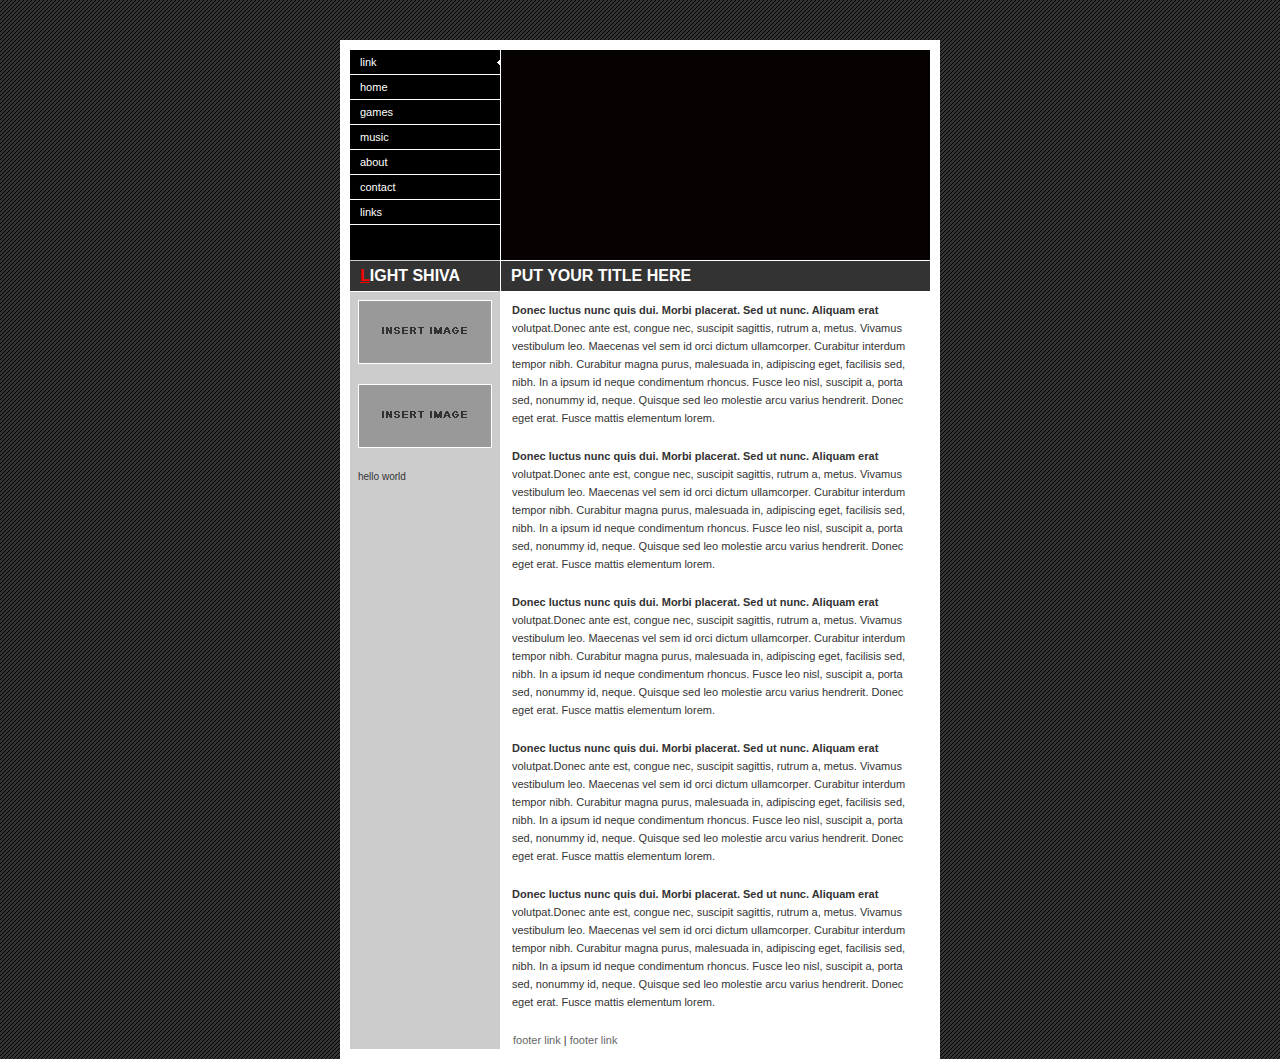
<file: index.html>
<!DOCTYPE html PUBLIC "-//W3C//DTD XHTML 1.0 Transitional//EN" "http://www.w3.org/TR/xhtml1/DTD/xhtml1-transitional.dtd">

<html>
<head>
<meta http-equiv="Content-Type" content="text/html; charset=us-ascii" />
<title>LIGHT SHIVA</title>
<link href="css.css" rel="stylesheet" type="text/css" />
</head>
<body>
<div id="wrapper">

<div id="header">

<ul id="nav">
<li id="current"><a href="#">link</a></li>
<li><a href="#">home</a></li>
<li><a href="#">games</a></li>
<li><a href="#">music</a></li>
<li><a href="#">about</a></li>
<li><a href="#">contact</a></li>
<li><a href="#">links</a></li>
</ul>

</div>
<h1>LIGHT SHIVA</h1><h2>PUT YOUR TITLE HERE</h2>

<div id="sidebar">
<a href="#"><img src="image.gif" alt="place holder image" /></a>
<a href="#"><img src="image.gif" alt="place holder image" /></a>
hello world

</div>

<div id="content">
<p>
Donec luctus nunc quis dui. Morbi placerat. Sed ut nunc. Aliquam erat volutpat.Donec ante est, congue nec, suscipit sagittis, rutrum a, metus. Vivamus vestibulum leo. Maecenas vel sem id orci dictum ullamcorper. Curabitur interdum tempor nibh. Curabitur magna purus, malesuada in, adipiscing eget, facilisis sed, nibh. In a ipsum id neque condimentum rhoncus. Fusce leo nisl, suscipit a, porta sed, nonummy id, neque. Quisque sed leo molestie arcu varius hendrerit. Donec eget erat. Fusce mattis elementum lorem.</p>

<p>
Donec luctus nunc quis dui. Morbi placerat. Sed ut nunc. Aliquam erat volutpat.Donec ante est, congue nec, suscipit sagittis, rutrum a, metus. Vivamus vestibulum leo. Maecenas vel sem id orci dictum ullamcorper. Curabitur interdum tempor nibh. Curabitur magna purus, malesuada in, adipiscing eget, facilisis sed, nibh. In a ipsum id neque condimentum rhoncus. Fusce leo nisl, suscipit a, porta sed, nonummy id, neque. Quisque sed leo molestie arcu varius hendrerit. Donec eget erat. Fusce mattis elementum lorem.</p>

<p>
Donec luctus nunc quis dui. Morbi placerat. Sed ut nunc. Aliquam erat volutpat.Donec ante est, congue nec, suscipit sagittis, rutrum a, metus. Vivamus vestibulum leo. Maecenas vel sem id orci dictum ullamcorper. Curabitur interdum tempor nibh. Curabitur magna purus, malesuada in, adipiscing eget, facilisis sed, nibh. In a ipsum id neque condimentum rhoncus. Fusce leo nisl, suscipit a, porta sed, nonummy id, neque. Quisque sed leo molestie arcu varius hendrerit. Donec eget erat. Fusce mattis elementum lorem.</p>

<p>
Donec luctus nunc quis dui. Morbi placerat. Sed ut nunc. Aliquam erat volutpat.Donec ante est, congue nec, suscipit sagittis, rutrum a, metus. Vivamus vestibulum leo. Maecenas vel sem id orci dictum ullamcorper. Curabitur interdum tempor nibh. Curabitur magna purus, malesuada in, adipiscing eget, facilisis sed, nibh. In a ipsum id neque condimentum rhoncus. Fusce leo nisl, suscipit a, porta sed, nonummy id, neque. Quisque sed leo molestie arcu varius hendrerit. Donec eget erat. Fusce mattis elementum lorem.</p>

<p>
Donec luctus nunc quis dui. Morbi placerat. Sed ut nunc. Aliquam erat volutpat.Donec ante est, congue nec, suscipit sagittis, rutrum a, metus. Vivamus vestibulum leo. Maecenas vel sem id orci dictum ullamcorper. Curabitur interdum tempor nibh. Curabitur magna purus, malesuada in, adipiscing eget, facilisis sed, nibh. In a ipsum id neque condimentum rhoncus. Fusce leo nisl, suscipit a, porta sed, nonummy id, neque. Quisque sed leo molestie arcu varius hendrerit. Donec eget erat. Fusce mattis elementum lorem.</p>

</div>

<div id="footer"><a href="#">footer link</a> | <a href="#">footer link</a> 
  

</div>
</div>
</body>
</html>
</file>
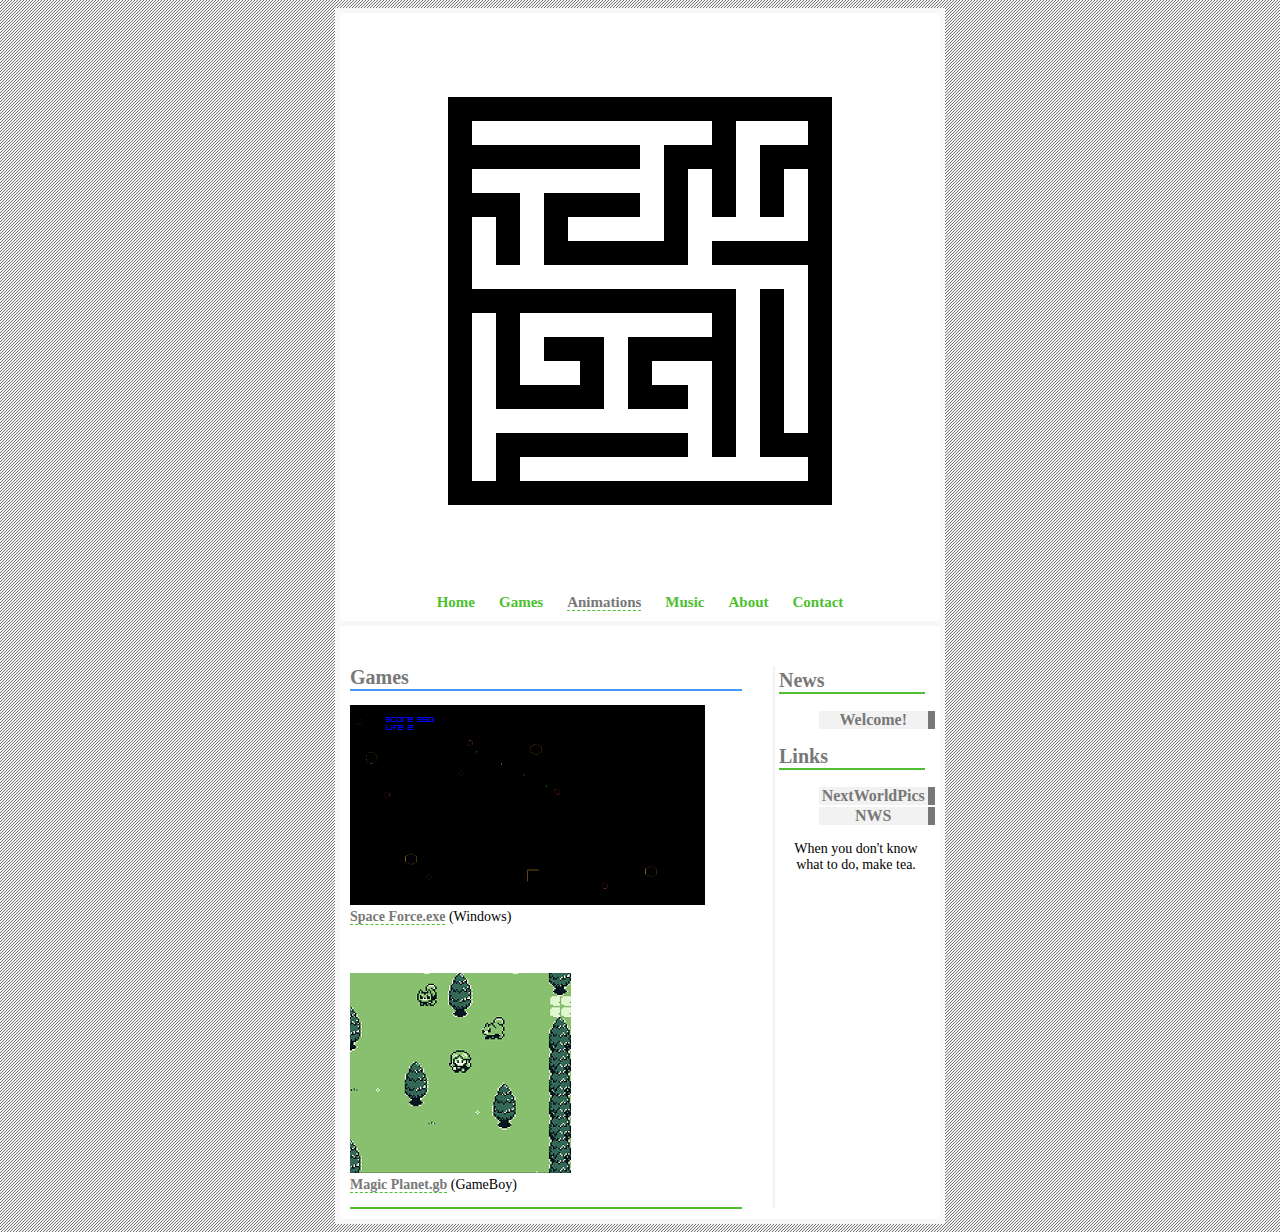
<file: animations.html>
<!DOCTYPE html PUBLIC "-//W3C//DTD XHTML 1.1//EN" "http://www.w3.org/TR/xhtml11/DTD/xhtml11.dtd">
<html xmlns="http://www.w3.org/1999/xhtml" xml:lang="en">
<head>
<title>Light Shiva</title>
<meta http-equiv="content-type" content="text/html; charset=iso-8859-1" />
<link rel="stylesheet" href="style.css" />
</head>
<body>

<div id="container">

<div id="header">
<img src="logo.png">
	<ul>
		<li><a href="index.html">Home</a></li>
		<li><a href="games.html">Games</a></li>
		<li class="here">Animations</li>
		<li><a href="#">Music</a></li>
		<li><a href="#">About</a></li>
		<li><a href="#">Contact</a></li>
	</ul>
</div>

<div id="right">
	<h1>News</h1>
	<h3></h3>
	<ul>
	<li><a href="index.html">Welcome!</a></li>
	<li><a href=""></a></li>
	</ul>
	<h1>Links</h1>	
	<h3></h3>
	<ul>
	<li><a href="http://www.nextworldpics.com" target="_blank">NextWorldPics</a></li>
	<li><a href="http://www.nextworldstore.com" target="_blank">NWS</a></li>
	</ul>

	<p>
	When you don't know what to do, make tea.

	</p>
</div>
				
<div id="content">
	 
	<h1 id="welcome">Games <em></em></h1>
	<p>
	<img src="screenshot.png"><br>
	<a href="Space Force.exe">Space Force.exe</a> (Windows)<br><br><br><br>
	<img src="screen.png"><br>
	<a href="Magic Planet.gb">Magic Planet.gb</a> (GameBoy)
	</p>

<h2><a href="#"></a></h2>
</div>


				
</div>
</body>
</html>
</file>
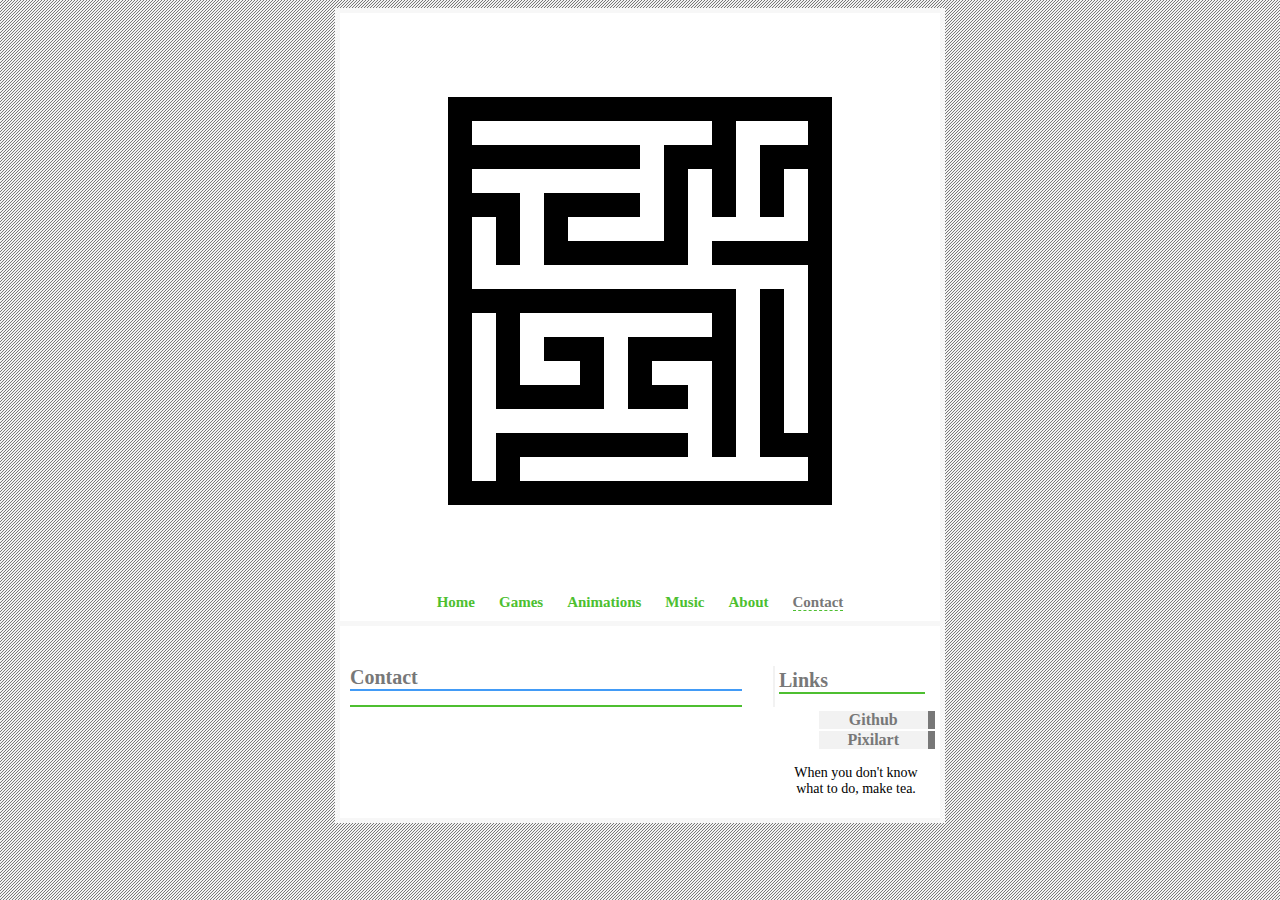
<file: contact.html>
<!DOCTYPE html PUBLIC "-//W3C//DTD XHTML 1.1//EN" "http://www.w3.org/TR/xhtml11/DTD/xhtml11.dtd">
<html xmlns="http://www.w3.org/1999/xhtml" xml:lang="en">
<head>
<title>Light Shiva</title>
<meta http-equiv="content-type" content="text/html; charset=iso-8859-1" />
<link rel="stylesheet" href="style.css" />
</head>
<body>

<div id="container">

<div id="header">
<img src="logo.png">
	<ul>
		<li><a href="index.html">Home</a></li>
		<li><a href="games.html">Games</a></li>
		<li><a href="animations.html">Animations</a></li>
		<li><a href="music.html">Music</a></li>
		<li><a href="about.html">About</a></li>
		<li class="here">Contact</li>
	</ul>
</div>

<div id="right">

	<h1>Links</h1>	
	<h3></h3>
	<ul>
	<li><a href="http://www.github.com" target="_blank">Github</a></li>
	<li><a href="http://www.pixilart.com" target="_blank">Pixilart</a></li>
	</ul>

	<p>
	When you don't know what to do, make tea.

	</p>
</div>
				
<div id="content">
	 
	<h1 id="welcome">Contact <em></em></h1>
	<p>

	</p>

<h2><a href="#"></a></h2>
</div>


				
</div>
</body>
</html>
</file>
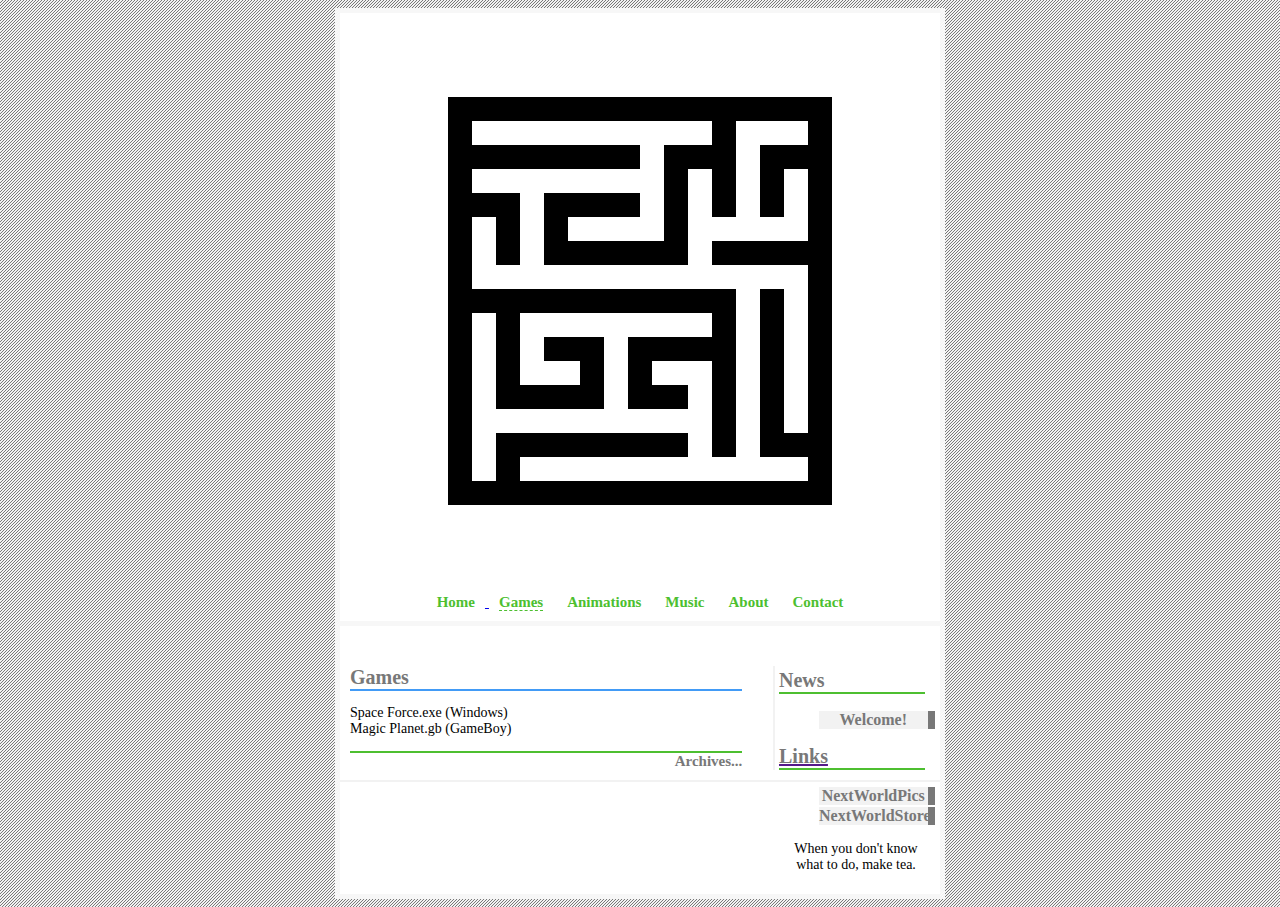
<file: games.html>
<!DOCTYPE html PUBLIC "-//W3C//DTD XHTML 1.1//EN" "http://www.w3.org/TR/xhtml11/DTD/xhtml11.dtd">
<html xmlns="http://www.w3.org/1999/xhtml" xml:lang="en">
<head>
<title>Light Shiva</title>
<meta http-equiv="content-type" content="text/html; charset=iso-8859-1" />
<link rel="stylesheet" href="style.css" />
</head>
<body>

<div id="container">

<div id="header">
<img src="logo.png">
	<ul>
		<li><a href="index.html">Home</li>
		<li class="here">Games</a></li>
		<li><a href="#">Animations</a></li>
		<li><a href="#">Music</a></li>
		<li><a href="#">About</a></li>
		<li><a href="#">Contact</a></li>
	</ul>
</div>

<div id="right">
	<h1>News</h1>
	<h3></h3>
	<ul>
	<li><a href="">Welcome!</li>
	<li><a href=""></li>
	</ul>
	<h1>Links</h1>	
	<h3></h3>
	<ul>
	<li><a href="http://www.nextworldpics.com" target="_blank">NextWorldPics</a></li>
	<li><a href="http://www.nextworldstore.com" target="_blank">NextWorldStore</a></li>
	</ul>

	<p>
	When you don't know what to do, make tea.

	</p>
</div>
				
<div id="content">
	 
	<h1 id="welcome">Games <em></em></h1>
	<p>
	Space Force.exe (Windows)<br>
  Magic Planet.gb (GameBoy)
	</p>

<h2><a href="#">Archives...</a></h2>
</div>

<div id="footer">

</div>
				
</div>
</body>
</html>
</file>
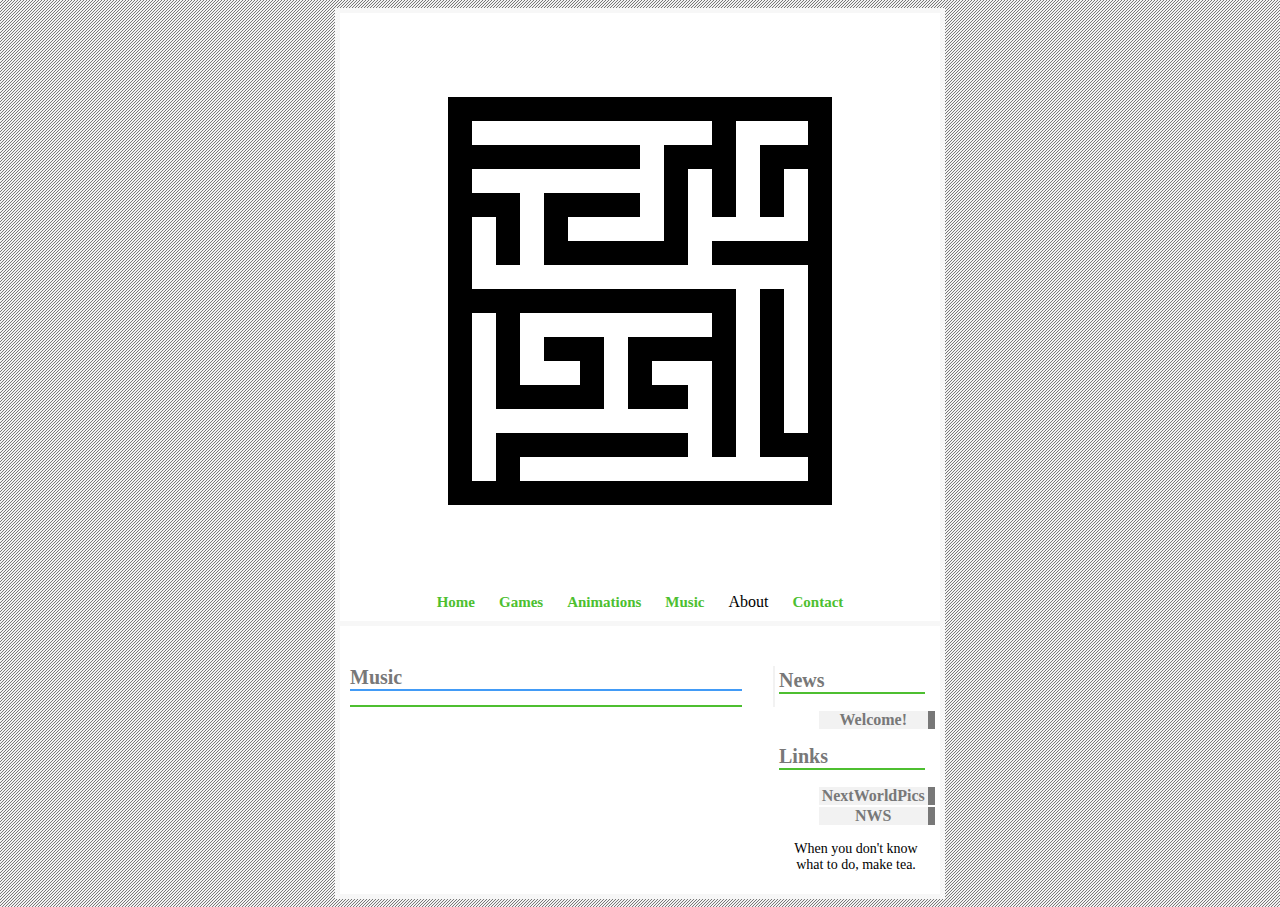
<file: music.html>
<!DOCTYPE html PUBLIC "-//W3C//DTD XHTML 1.1//EN" "http://www.w3.org/TR/xhtml11/DTD/xhtml11.dtd">
<html xmlns="http://www.w3.org/1999/xhtml" xml:lang="en">
<head>
<title>Light Shiva</title>
<meta http-equiv="content-type" content="text/html; charset=iso-8859-1" />
<link rel="stylesheet" href="style.css" />
</head>
<body>

<div id="container">

<div id="header">
<img src="logo.png">
	<ul>
		<li><a href="index.html">Home</a></li>
		<li><a href="games.html">Games</a></li>
		<li><a href="animations.html">Animations</a></li>
		<li><a href="music.html">Music</a></li>
		<li class="about.html">About</li>
		<li><a href="contact.html">Contact</a></li>
	</ul>
</div>

<div id="right">
	<h1>News</h1>
	<h3></h3>
	<ul>
	<li><a href="index.html">Welcome!</a></li>
	<li><a href=""></a></li>
	</ul>
	<h1>Links</h1>	
	<h3></h3>
	<ul>
	<li><a href="http://www.nextworldpics.com" target="_blank">NextWorldPics</a></li>
	<li><a href="http://www.nextworldstore.com" target="_blank">NWS</a></li>
	</ul>

	<p>
	When you don't know what to do, make tea.

	</p>
</div>
				
<div id="content">
	 
	<h1 id="welcome">Music <em></em></h1>
	<p>

	</p>

<h2><a href="#"></a></h2>
</div>


				
</div>
</body>
</html>
</file>
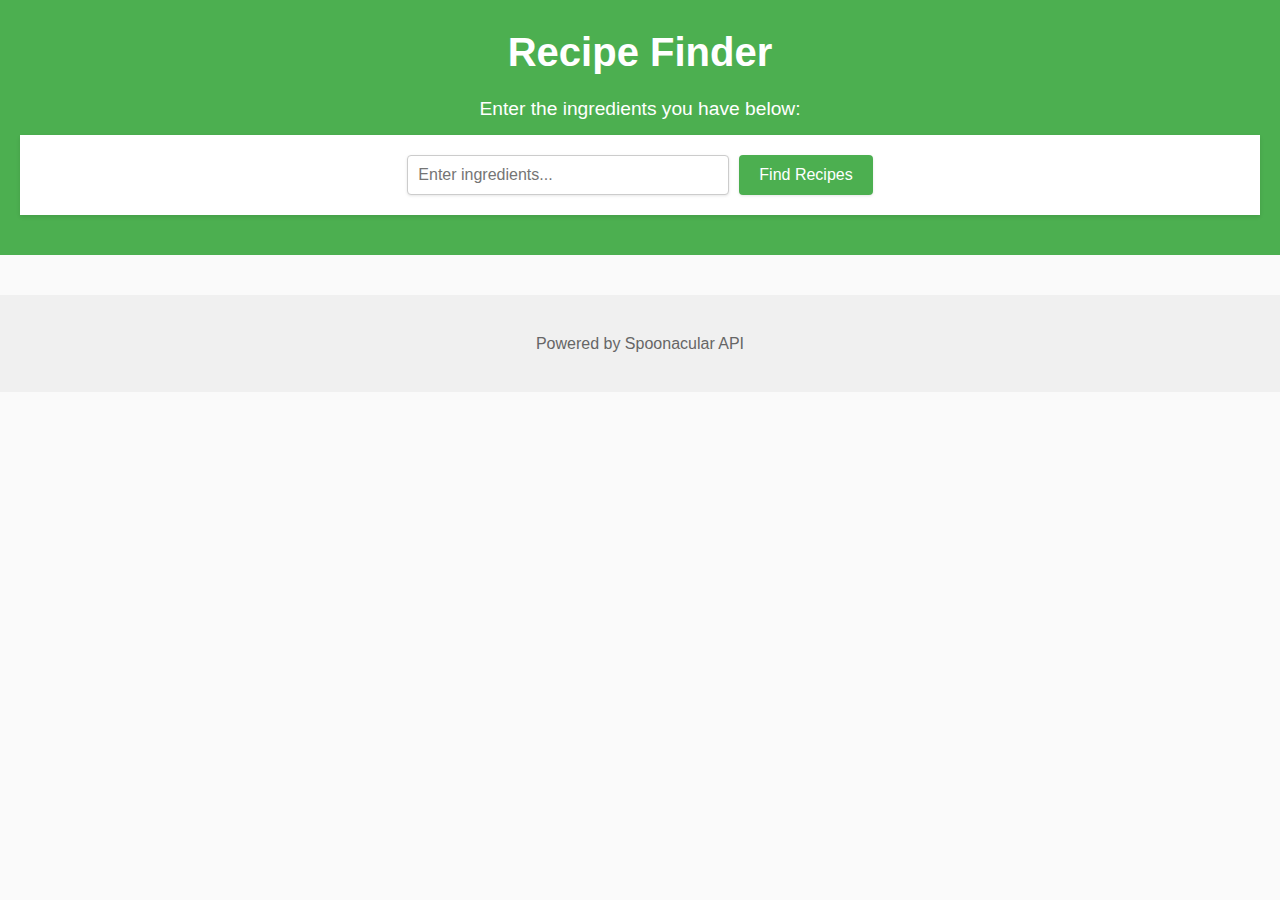
<file: recipefinder.html>
<!DOCTYPE html>
<html lang="en">
<head>
    <meta charset="UTF-8">
    <meta name="viewport" content="width=device-width, initial-scale=1.0">
    <title>Recipe Finder</title>
    <style>
        body {
            font-family: 'Roboto', sans-serif;
            line-height: 1.6;
            margin: 0;
            padding: 0;
            background-color: #fafafa;
            color: #333;
        }

        header {
            text-align: center;
            padding: 20px;
            background-color: #4CAF50;
            color: white;
        }

        header h1 {
            font-size: 2.5em;
            margin: 0;
            color: white;
        }

        header p {
            font-size: 1.2em;
            margin: 10px 0;
        }

        #searchForm {
            display: flex;
            justify-content: center;
            padding: 20px;
            background-color: #fff;
            box-shadow: 0 2px 4px rgba(0, 0, 0, 0.1);
            margin-bottom: 20px;
        }

        #ingredientsInput {
            padding: 10px;
            width: 300px;
            margin-right: 10px;
            border: 1px solid #ccc;
            border-radius: 4px;
            font-size: 1em;
            box-shadow: 0 1px 3px rgba(0, 0, 0, 0.1);
        }

        button {
            padding: 10px 20px;
            background-color: #4CAF50;
            color: white;
            border: none;
            border-radius: 4px;
            cursor: pointer;
            font-size: 1em;
            box-shadow: 0 1px 3px rgba(0, 0, 0, 0.1);
            transition: background-color 0.3s ease;
        }

        button:hover {
            background-color: #45a049;
        }

        #recipeContainer {
            display: flex;
            flex-wrap: wrap;
            justify-content: center;
            margin: 0 auto;
            padding: 20px;
            max-width: 1200px;
        }

        .recipe {
            width: 300px;
            margin: 20px;
            padding: 15px;
            background-color: #fff;
            border-radius: 8px;
            box-shadow: 0 2px 4px rgba(0, 0, 0, 0.1);
            transition: transform 0.3s ease;
        }

        .recipe:hover {
            transform: translateY(-5px);
        }

        .recipe h2 {
            font-size: 1.6em;
            margin-bottom: 10px;
            color: #4CAF50;
        }

        .recipe img {
            width: 100%;
            border-radius: 8px;
            margin-bottom: 15px;
        }

        .recipe ul {
            list-style-type: none;
            padding: 0;
            color: #666;
        }

        .recipe ul li {
            margin-bottom: 5px;
        }

        .recipe p {
            font-size: 0.9em;
            color: #888;
        }

        .recipe a {
            display: block;
            text-align: center;
            padding: 10px;
            background-color: #4CAF50;
            color: white;
            text-decoration: none;
            border-radius: 4px;
            margin-top: 10px;
            transition: background-color 0.3s ease;
        }

        .recipe a:hover {
            background-color: #45a049;
        }

        footer {
            text-align: center;
            padding: 20px;
            background-color: #f0f0f0;
            color: #666;
        }

        /* Responsive Design */
        @media (max-width: 768px) {
            #searchForm {
                flex-direction: column;
                align-items: center;
            }

            #ingredientsInput {
                margin-bottom: 10px;
                width: 80%;
            }

            .recipe {
                width: 90%;
            }
        }
    </style>
</head>
<body>
    <header>
        <h1>Recipe Finder</h1>
        <p>Enter the ingredients you have below:</p>
        <form id="searchForm">
            <input type="text" id="ingredientsInput" placeholder="Enter ingredients...">
            <button type="submit">Find Recipes</button>
        </form>
    </header>
    <div id="recipeContainer">
        <!-- Recipes will be displayed here -->
    </div>
    <footer>
        <p>Powered by Spoonacular API</p>
    </footer>

    <script>
        const apiKey = 'c544ee5b130842dbae93169707a930e1'; // Replace with your actual API key from Spoonacular

        const searchForm = document.getElementById('searchForm');
        const ingredientsInput = document.getElementById('ingredientsInput');
        const recipeContainer = document.getElementById('recipeContainer');

        searchForm.addEventListener('submit', function(event) {
            event.preventDefault();
            const ingredients = ingredientsInput.value.trim();

            if (ingredients) {
                fetchRecipes(ingredients);
            }
        });

        async function fetchRecipes(ingredients) {
            const url = `https://api.spoonacular.com/recipes/findByIngredients?ingredients=${ingredients}&apiKey=${apiKey}&number=6`;
            
            try {
                const response = await fetch(url);
                const recipes = await response.json();
                displayRecipes(recipes);
            } catch (error) {
                console.error('Error fetching recipes:', error);
            }
        }

        function displayRecipes(recipes) {
            recipeContainer.innerHTML = '';

            recipes.forEach(recipe => {
                const recipeElement = document.createElement('div');
                recipeElement.classList.add('recipe');
                recipeElement.innerHTML = `
                    <h2>${recipe.title}</h2>
                    <img src="${recipe.image}" alt="${recipe.title}">
                    <ul>
                        ${recipe.missedIngredients.map(ingredient => `<li>${ingredient.original}</li>`).join('')}
                    </ul>
                    <p><strong>Missing Ingredients:</strong> ${recipe.missedIngredients.length}</p>
                    
                `;
                recipeContainer.appendChild(recipeElement);
            });
        }
    </script>
</body>
</html>
</file>
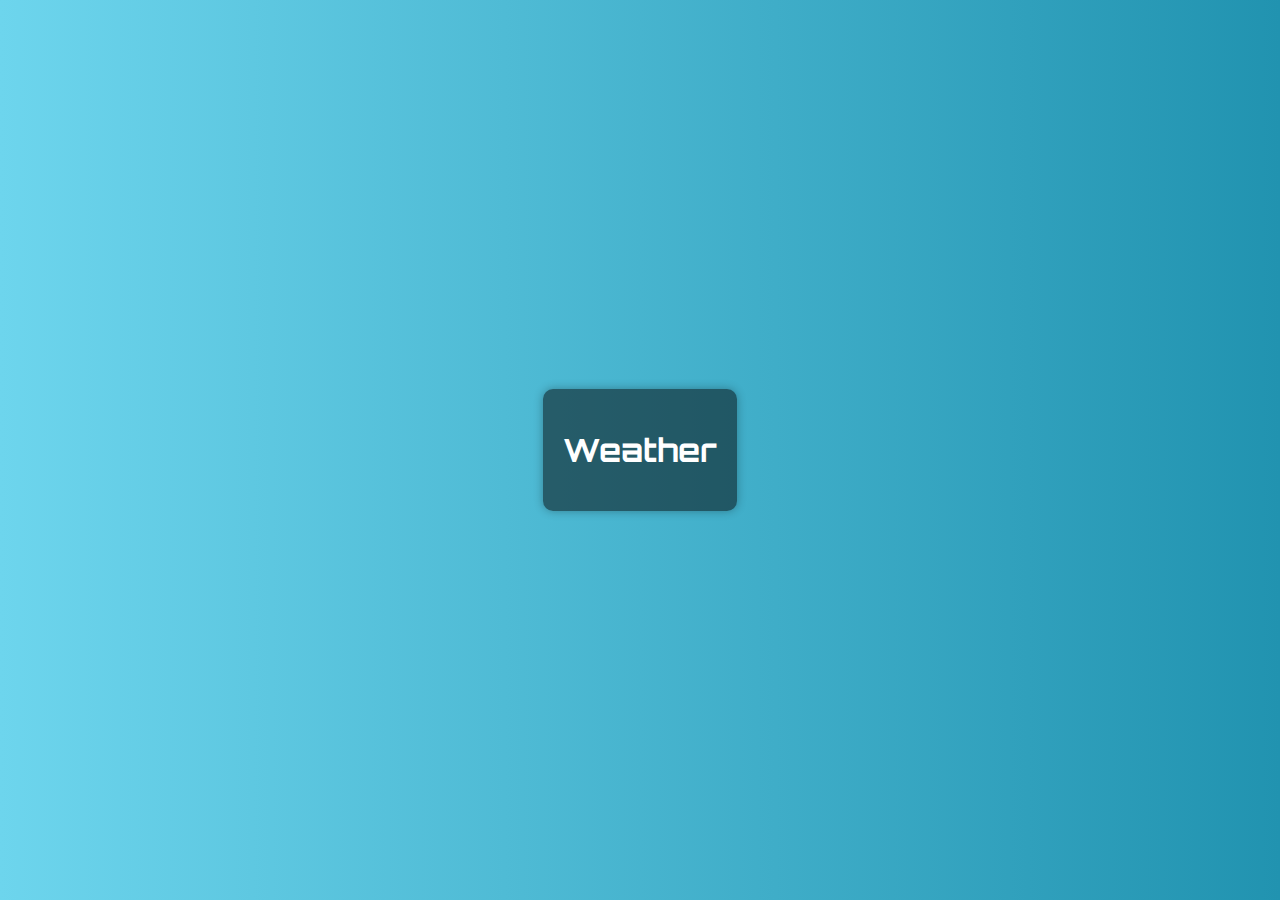
<file: weather.html>
<!DOCTYPE html>
<html lang="en">
<head>
    <meta charset="UTF-8">
    <meta name="viewport" content="width=device-width, initial-scale=1.0">
    <title>Weather</title>
    <style>
        @import url('https://fonts.googleapis.com/css2?family=Orbitron:wght@400;700&display=swap');
        body {
            font-family: 'Orbitron', sans-serif;
            background: linear-gradient(to right, #6dd5ed, #2193b0);
            display: flex;
            justify-content: center;
            align-items: center;
            height: 100vh;
            margin: 0;
            color: #fff;
        }
        .container {
            background-color: rgba(0, 0, 0, 0.5);
            padding: 20px;
            border-radius: 10px;
            text-align: center;
            box-shadow: 0 0 10px rgba(0, 0, 0, 0.3);
        }
        .weather h2 {
            font-size: 2em;
            margin: 10px 0;
        }
        .weather p {
            font-size: 1.2em;
            margin: 5px 0;
        }
        .loading {
            display: none;
        }
        .weather-icon {
            font-size: 4em;
            margin: 10px 0;
        }
    </style>
    <link rel="stylesheet" href="https://cdnjs.cloudflare.com/ajax/libs/font-awesome/5.15.4/css/all.min.css" integrity="sha512-ybR+EMWswLp9V2s0oJM21ievoGkS1sMu4IRRaMBrY6QzI01VH0vZhFJazwRiCmX4jZUm6dFvC0OMnuVntJgsjA==" crossorigin="anonymous" referrerpolicy="no-referrer" />
</head>
<body>
    <div class="container">
        <h1>Weather</h1>
        <div class="weather" id="weather">
            <div class="loading" id="loading">Loading...</div>
            <!-- Weather info will be displayed here -->
        </div>
    </div>

    <script>
        document.addEventListener('DOMContentLoaded', () => {
            getLocationWeather();
        });

        function getLocationWeather() {
            if (navigator.geolocation) {
                navigator.geolocation.getCurrentPosition(position => {
                    const lat = position.coords.latitude;
                    const lon = position.coords.longitude;
                    fetchWeatherByCoordinates(lat, lon);
                }, showError);
            } else {
                alert("Geolocation is not supported by this browser.");
            }
        }

        function fetchWeatherByCoordinates(lat, lon) {
            const apiKey = '083354a58b10242105aacd659d514974'; // Replace with your OpenWeatherMap API key
            const url = `https://api.openweathermap.org/data/2.5/weather?lat=${lat}&lon=${lon}&appid=${apiKey}&units=metric`;
            fetchWeather(url);
        }

        async function fetchWeather(url) {
            const loadingDiv = document.getElementById('loading');
            loadingDiv.style.display = 'block';
            try {
                const response = await fetch(url);
                if (!response.ok) {
                    throw new Error(`HTTP error! status: ${response.status}`);
                }
                const data = await response.json();
                displayWeather(data);
            } catch (error) {
                alert(`Error: ${error.message}`);
            } finally {
                loadingDiv.style.display = 'none';
            }
        }

        function displayWeather(data) {
            const weatherDiv = document.getElementById('weather');
            const sunrise = new Date(data.sys.sunrise * 1000).toLocaleTimeString();
            const sunset = new Date(data.sys.sunset * 1000).toLocaleTimeString();

            const iconCode = data.weather[0].icon;
            const iconUrl = `http://openweathermap.org/img/w/${iconCode}.png`;

            weatherDiv.innerHTML = `
                <h2>${data.name}</h2>
                <img src="${iconUrl}" alt="Weather Icon" class="weather-icon">
                <p>Temperature: ${data.main.temp} °C</p>
                <p>Weather: ${data.weather[0].description}</p>
                <p>Humidity: ${data.main.humidity} %</p>
                <p>Wind Speed: ${data.wind.speed} m/s</p>
                <p>Min Temperature: ${data.main.temp_min} °C</p>
                <p>Max Temperature: ${data.main.temp_max} °C</p>
                <p>Pressure: ${data.main.pressure} hPa</p>
                <p>Visibility: ${data.visibility / 1000} km</p>
                <p>Feels Like: ${data.main.feels_like} °C</p>
                <p>Sunrise: ${sunrise}</p>
                <p>Sunset: ${sunset}</p>
            `;
        }

        function showError(error) {
            switch(error.code) {
                case error.PERMISSION_DENIED:
                    alert("User denied the request for Geolocation.");
                    break;
                case error.POSITION_UNAVAILABLE:
                    alert("Location information is unavailable.");
                    break;
                case error.TIMEOUT:
                    alert("The request to get user location timed out.");
                    break;
                case error.UNKNOWN_ERROR:
                    alert("An unknown error occurred.");
                    break;
            }
        }
    </script>
</body>
</html>
</file>
<file: css.css>
* {
margin: 0;
padding: 0;
}

body {
background: #333 url("back.gif") repeat;
text-align: center;
font: normal 11px/18px verdana, arial, tahoma, sans-serif;
color: #333;
padding-top: 40px;
}

a {
color: #666;
text-decoration: none;
}

a:visited {
text-decoration: underline;
}

a:hover {
color: #ccc;
}

#header {
width: 580px;
height: 210px;
background: #000 url("header.jpg") no-repeat;
background-position: top right;
}

#wrapper {
width: 580px;
background: #fff url("sidebar.gif") repeat-y;
background-position: 0 0;
border: solid 10px #fff;
margin: 0 auto;
text-align: left;
}

h1 {
width: 140px;
height: 30px;
background-color: #333;
margin: 1px 1px 1px 0;
float: left;
font: bold 16px/30px arial, verdana, tahoma, sans-serif;
padding-left: 10px;
color: #fff;
cursor: default;
}

h1:first-letter {
color: #f00;
text-decoration: underline;
}

h2 {
width: 419px;
height: 30px;
background-color: #333;
float: left;
font: bold 16px/30px arial, verdana, tahoma, sans-serif;
padding-left: 10px;
color: #fff;
margin-top: 1px;
cursor: default;
}

#nav {
list-style: none;
z-index: 2;
border-right: 1px solid #fff;
height: 210px;
width: 150px;
}

#nav li a {
color: #fff;
font: normal 11px/24px verdana, arial, tahoma, sans-serif;
display: block;
width: 140px;
height: 24px;
background-color: #000;
border-bottom: 1px solid #fff;
padding-left: 10px;
text-decoration: none;
}

#nav li a:hover {
background-color: #333;
}

#current a {
background-image: url("bullet.gif");
background-repeat: no-repeat;
background-position: 100% 50%;
}

#sidebar {
width: 132px;
background-color: #ccc;
float: left;
position: relative;
left: -4px;
margin-left: -147px;
border-top: 1px solid #fff;
font: normal 10px/18px verdana, arial, tahoma, sans-serif;
padding: 8px;
}

img {
border: none;
}

a img {
display: block;
margin-bottom: 20px;
border: 1px solid #fff;
}

a:hover img {
border-color: #f00;
}

#content {
float: left;
width: 400px;
margin: 10px 0 0 10px;
}

p {
margin-bottom: 20px;
}

p:first-line {
font-weight: bold;
}

#footer {
clear: both;
width: 400px;
margin-left: 163px;
}
</file>
<file: style.css>
body {
background-color: #787878;
font-family: times, sans-serif;
background-image: url(bgbg.png);
background-repeat: repeat;
}

a img {
border: none;
}

#container {
width:600px;
height:auto;
min-height: 800px;  
margin:0 auto;
background-color: #fff;
border: solid 5px #f7f7f7;
overflow:auto
}

#header {
border-bottom: solid 5px #f7f7f7;
text-align: center;
}

#header h1 a {
font-family: sans-serif, times;
text-decoration: none;
font-weight: bold;
color: #787878;
font-size: 38px;
padding: 0px;
margin: 0px;
}

strong {
text-decoration: none;
font-weight: bold;
color: #429bf6;
}

#header ul {
margin: 0 0 10px 0;
padding: 0;
}

#header ul li {
display: inline;
margin: 0 10px 0 10px;
padding: 0;
}

#header ul li a, #header ul li a:visited {
font-size: 15px;
color: #4DBF30;
text-decoration: none;
font-weight: bold;
}

#header ul li a:hover {
font-size: 15px;
color: #787878;
text-decoration: none;
border-bottom: dashed 1px #4DBF30;
font-weight: bold;
}

#header a span, #header a:visited span {
display: none;
}

#header a:hover span {
display: block;
position: absolute;
width: 200px;
top: 125px;
left: 40%;
text-align: center;
border: solid 2px #f2f2f2;
background-image: url(bg.gif);
background-repeat: repeat;
}

.here {
font-size: 15px;
color: #787878;
text-decoration: none;
border-bottom: dashed 1px #4DBF30;
font-weight: bold;

}

#right {
float: right;
text-align: center;
width: 154px;
padding: 7px;
margin: 23px 0 0 0;
}

#right h1 {
width: 95%;
font-size: 20px;
color: #787878;
border-bottom: solid 2px #4DBF30;
font-family: times;
text-align: left;
}

#right h3 {
font-family: palatino linotype, times;
font-size: 17px;
}

#right ul {
width: 75%;
}

#right ul li {
width: 100%;
list-style: none;
margin-bottom: 2px;
}

#right ul li a, #right ul li a:visited {
display: block;
color: #787878;
background-color: #f2f2f2;
border-right: solid 7px #787878;
text-decoration: none;
font-weight: bold;
}

#right ul li a:hover {
display: block;
color: #f2f2f2;
background-color: #787878;
border-right: solid 7px #787878;
text-decoration: none;
font-weight: bold;
}

#right p {
font-family: palatino linotype, times;
font-size: 14px;
}

#right p a, #right p a:visited {
color: #787878;
text-decoration: none;
border-bottom: dashed 1px #4DBF30;
font-weight: bold;
}

#right p a:hover {
color: #429bf6;
text-decoration: none;
border-bottom: dashed 1px #4DBF30;
font-weight: bold;
}

#content {
margin: 10px 165px 0 10px;
padding: 0 10px 0 0;
font-family: palatino linotype, times;
font-size: 14px;
border-right: solid 2px #f2f2f2;
}

q {
margin: 0 10px 0 10px;
color: #fff;
border: solid 1px #f2f2f2;
background-color: #787878;
}

#content h1 {
width: 95%;
font-size: 20px;
color: #787878;
border-bottom: solid 2px #429bf6;
font-family: times;
margin-top: 40px;
}

em {
font-size: 15px;
color: #727272;
font-family: times;
}

#content h3 {
font-size: 17px;
}

#content h2 {
width: 95%;
text-align: right;
border-top: solid 2px #4DBF30;
font-family: times;
font-size: 12px;
}

#content h2 a, #content h2 a:visited {
font-size: 15px;
color: #787878;
border: none;
}

#content h2 a:hover {
color: #429bf6;
text-decoration: none;
border: none;
}

#content a, #content a:visited {
color: #787878;
text-decoration: none;
border-bottom: dashed 1px #4DBF30;
font-weight: bold;
}

#content a:hover {
color: #429bf6;
text-decoration: none;
border-bottom: dashed 1px #4DBF30;
font-weight: bold;
}

#footer {
width: 100%;
background-image: url(bg.gif);
background-repeat: repeat;
border-top: solid 2px #f2f2f2;
font-size: 12px;
background-color: #f2f2f2;
text-align: center;
}

#footer a, #footer a:visited {
color: #787878;
text-decoration: none;
font-weight: bold;
}

#footer a:hover {
color: #429bf6;
text-decoration: none;
font-weight: bold;
}
</file>
